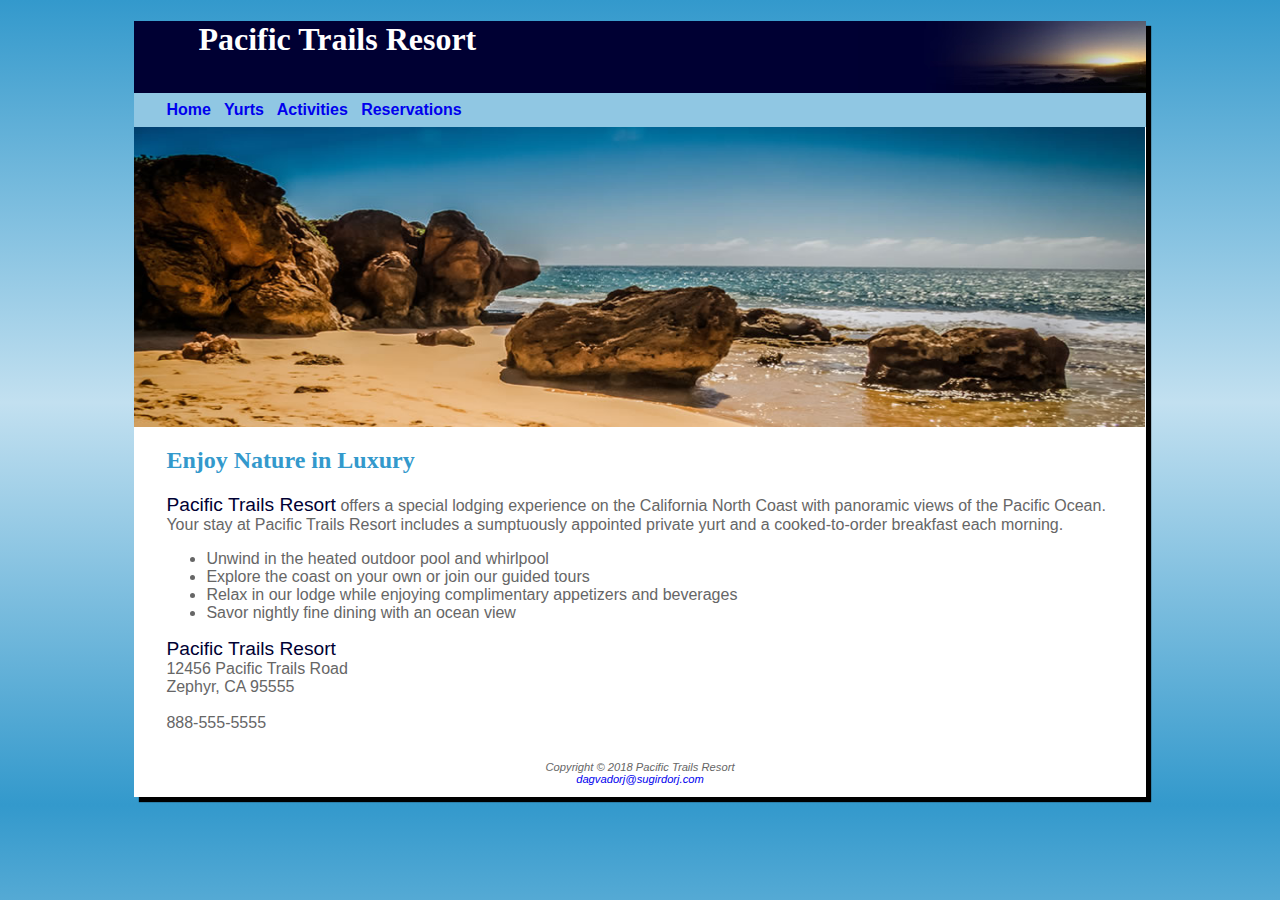
<file: index.html>
<!DOCTYPE html>
<html lang="en">
  <head>
    <title>Pacific Trails Resort</title>
    <meta charset="utf-8" />
  </head>

  <body>
    <div id="wrapper">
      <header>
        <h1>Pacific Trails Resort</h1>
        <link rel="stylesheet" href="pacific.css" />
      </header>

      <nav>
        <a href="index.html">Home</a> &nbsp;
        <a href="yurts.html">Yurts</a> &nbsp;
        <a href="activities.html">Activities</a> &nbsp;
        <a href="reservations.html">Reservations</a> &nbsp;
      </nav>
      <div
        id="homehero"
        src="coast.jpg"
        alt="The coast of a pacific resort"
      ></div>
      <main>
        <h2>Enjoy Nature in Luxury</h2>
        <p>
          <span class="resort">Pacific Trails Resort</span> offers a special
          lodging experience on the California North Coast with panoramic views
          of the Pacific Ocean. Your stay at Pacific Trails Resort includes a
          sumptuously appointed private yurt and a cooked-to-order breakfast
          each morning.
        </p>
        <ul>
          <li>Unwind in the heated outdoor pool and whirlpool</li>
          <li>Explore the coast on your own or join our guided tours</li>
          <li>
            Relax in our lodge while enjoying complimentary appetizers and
            beverages
          </li>
          <li>Savor nightly fine dining with an ocean view</li>
        </ul>
        <div>
          <span class="resort">Pacific Trails Resort</span><br />
          12456 Pacific Trails Road<br />
          Zephyr, CA 95555<br /><br />
          888-555-5555<br /><br />
        </div>
      </main>
      <footer>
        Copyright &copy; 2018 Pacific Trails Resort<br />
        <a href="mailto:dagvadorj@sugirdorj.com">dagvadorj@sugirdorj.com</a>
      </footer>
    </div>
  </body>
</html>
</file>
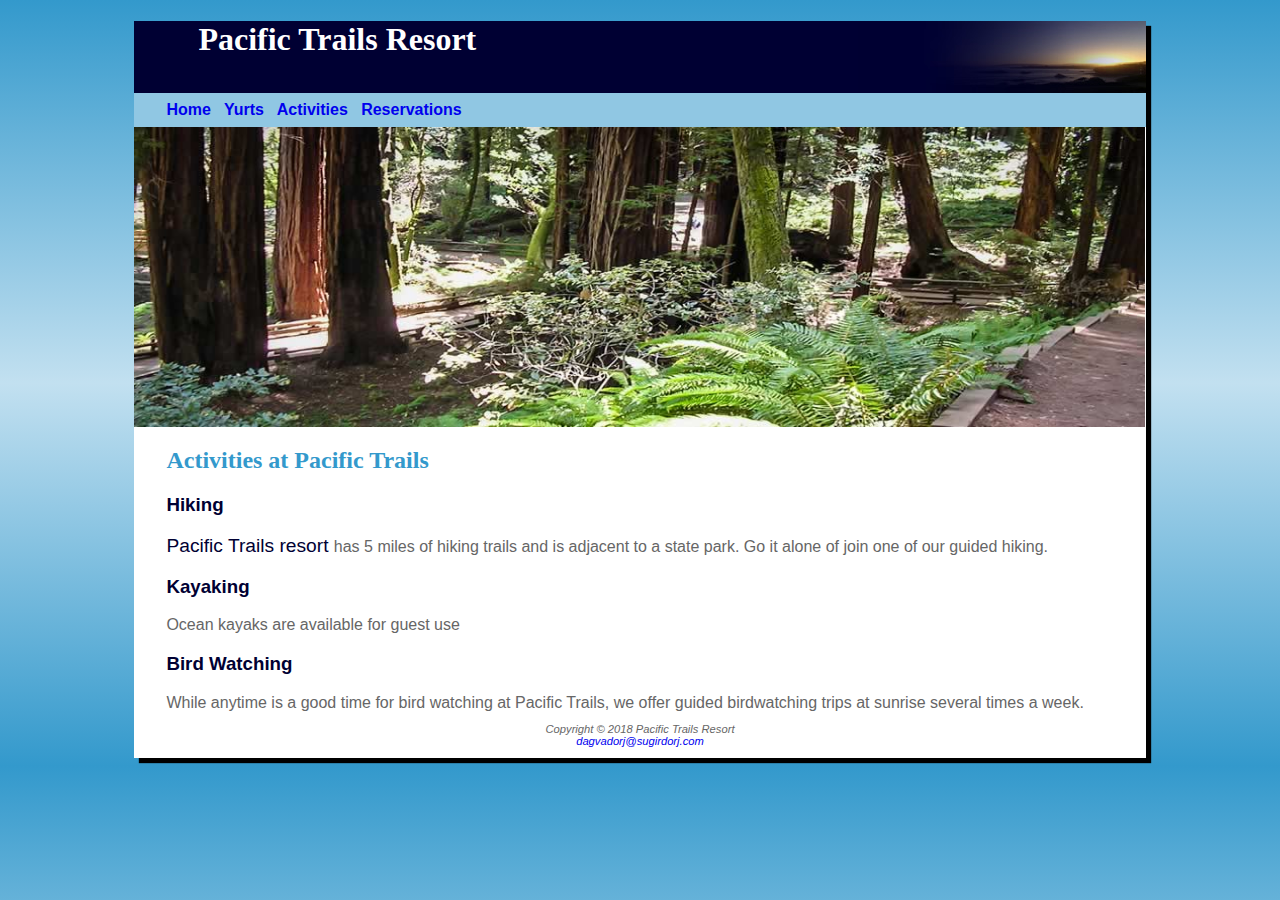
<file: activities.html>
<!DOCTYPE html>
<html lang="en">
  <head>
    <title>Pacific Trails Resort ::Activities</title>
    <meta charset="utf-8" />
  </head>

  <body>
    <div id="wrapper">
      <header>
        <h1>Pacific Trails Resort</h1>
        <link rel="stylesheet" href="pacific.css" />
      </header>
      <nav>
        <a href="index.html">Home</a> &nbsp;
        <a href="yurts.html">Yurts</a> &nbsp;
        <a href="activities.html">Activities</a> &nbsp;
        <a href="reservations.html">Reservations</a> &nbsp;
      </nav>
      <div
        id="trailhero"
        src="trail.jpg"
        alt="The yurt at the Pacific Resort"
      ></div>
      <main>
        <h2>Activities at Pacific Trails</h2>
        <h3>Hiking</h3>
        <p>
          <span class="resort">Pacific Trails resort </span> has 5 miles of
          hiking trails and is adjacent to a state park. Go it alone of join one
          of our guided hiking.
        </p>
        <h3>Kayaking</h3>
        <p>
          Ocean kayaks are available for guest use
        </p>
        <h3>Bird Watching</h3>
        <p></p>
        While anytime is a good time for bird watching at Pacific Trails, we
        offer guided birdwatching trips at sunrise several times a week.
      </main>
      <footer>
        Copyright &copy 2018 Pacific Trails Resort <br />
        <a href="mailto:dagvadorj@sugirdorj.com">dagvadorj@sugirdorj.com</a>
      </footer>
    </div>
  </body>
</html>
</file>
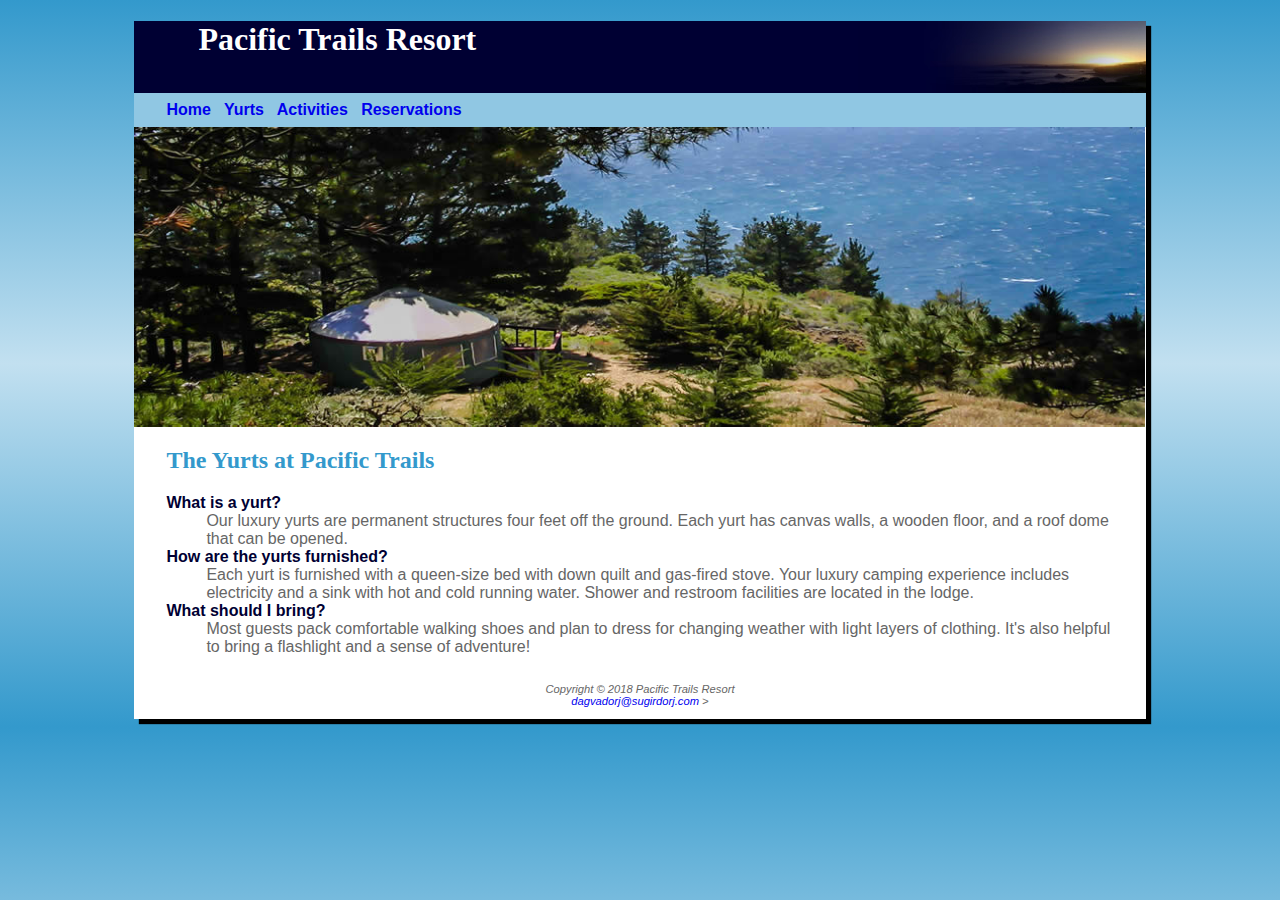
<file: yurts.html>
<!DOCTYPE html>
<html lang="en">
  <head>
    <title>Pacific Trails Resort :: Yurts</title>
    <meta charset="utf-8" />
    <link rel="stylesheet" href="pacific.css" />
  </head>
  <body>
    <div id="wrapper">
      <header>
        <h1>Pacific Trails Resort</h1>
      </header>
      <nav>
        <a href="index.html">Home</a> &nbsp;
        <a href="yurts.html">Yurts</a> &nbsp;
        <a href="activities.html">Activities</a> &nbsp;
        <a href="reservations.html">Reservations</a> &nbsp;
      </nav>
      <div
        id="yurthero"
        src="yurt.jpg"
        alt="The yurt at the Pacific Resort"
      ></div>
      <main>
        <h2>The Yurts at Pacific Trails</h2>
        <dl>
          <dt><strong>What is a yurt?</strong></dt>
          <dd>
            Our luxury yurts are permanent structures four feet off the ground.
            Each yurt has canvas walls, a wooden floor, and a roof dome that can
            be opened.
          </dd>
          <dt><strong>How are the yurts furnished?</strong></dt>
          <dd>
            Each yurt is furnished with a queen-size bed with down quilt and
            gas-fired stove. Your luxury camping experience includes electricity
            and a sink with hot and cold running water. Shower and restroom
            facilities are located in the lodge.
          </dd>
          <dt><strong>What should I bring?</strong></dt>
          <dd>
            Most guests pack comfortable walking shoes and plan to dress for
            changing weather with light layers of clothing. It&#39;s also
            helpful to bring a flashlight and a sense of adventure!
          </dd>
        </dl>
      </main>
      <footer>
        Copyright &copy; 2018 Pacific Trails Resort<br />
        <a href="mailto:dagvadorj@sugirdorj.com">dagvadorj@sugirdorj.com</a>
        >
      </footer>
    </div>
  </body>
</html>
</file>
<file: pacific.css>
body {
  background-color: #ffffff;
  color: #666666;
  font-family: Verdana, Arial, sans-serif;
  background-image: linear-gradient(to bottom, #3399cc, #c2e0f0, #3399cc);
}
header {
  background-color: #000033;
  color: #ffffff;
  font-family: Georgia, serif;
}
h1 {
  height: 72px;
  background-image: url(sunset.jpg);
  background-position: right;
  background-repeat: no-repeat;
  padding-left: 2em;
  margin-bottom: 0%;
}
nav {
  font-weight: bold;
  background-color: #90c7e3;
  padding-top: 0.5em;
  padding-right: 0.5em;
  padding-bottom: 0.5em;
  padding-left: 2em;
}
h2 {
  color: #3399cc;
  font-family: Georgia, serif;
}
dt {
  color: #000033;
  font-weight: bold;
}
.resort {
  color: #000033;
  font-size: 1.2em;
}
footer {
  font-size: 0.7em;
  font-style: italic;
  text-align: center;
  padding: 1em;
}
#wrapper {
  width: 80%;
  margin-left: auto;
  margin-right: auto;
  min-width: 700px;
  max-width: 1024px;
  box-shadow: 5px 5px 1px black;
  background-color: #ffffff;
}
h3 {
  color: #000033;
}
main {
  padding-left: 2em;
  padding-right: 2em;
  display: block;
}
#homehero {
  height: 300px;
  background-image: url(coast.jpg);
  background-repeat: no-repeat;
  background-size: 100% 100%;
}
#trailhero {
  height: 300px;
  background-image: url(trail.jpg);
  background-size: 100% 100%;
  background-repeat: no-repeat;
}

#yurthero {
  height: 300px;
  background-image: url(yurt.jpg);
  background-size: 100% 100%;
  background-repeat: no-repeat;
}
a {
  text-decoration: none;
}
</file>
